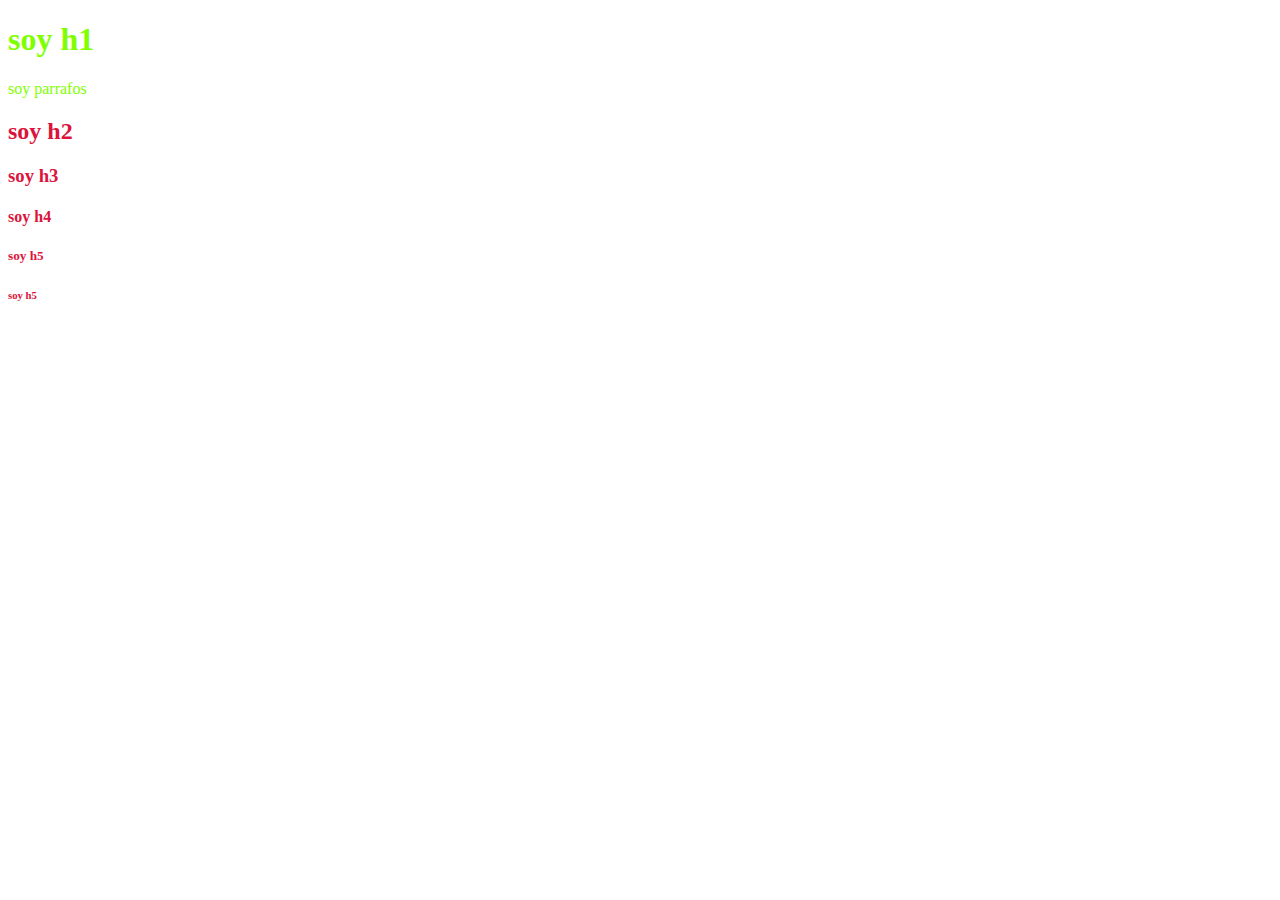
<file: Html_CSS/index.html>
<!DOCTYPE html>
<html lang="es">
<head>
    <meta charset="UTF-8">
    <meta name="viewport" content="width=device-width, initial-scale=1.0">
    <title>Mi Titulo</title>
  <link rel="stylesheet" href="estilos.css">
</head>
<body>
    <div>
        <h1>soy h1</h1>
        <p>soy parrafos</p>
        <div class="segundodiv">
            <h2>soy h2</h2>
            <h3>soy h3</h3>
        </div>
    </div>
    <div class="segundodiv">
        <h4>soy h4</h4>
        <h5>soy h5</h5>
        <h6>soy h5</h6>
    </div>
    
  
</body>
</html>
</file>
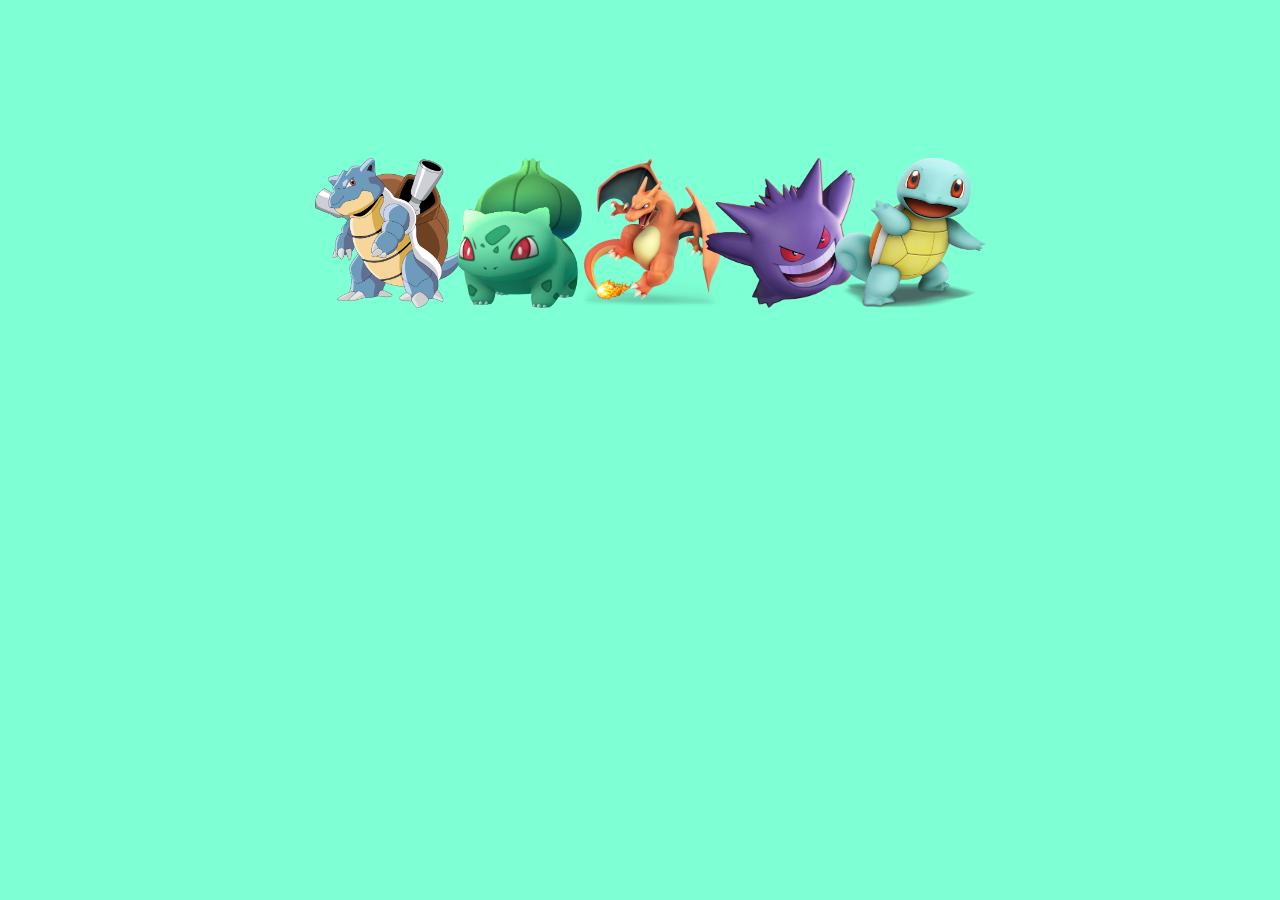
<file: Html_CSS/2 Imagenes Apiladas/index.html>
<!DOCTYPE html>
<html lang="es">
<head>
    <meta charset="UTF-8">
    <meta name="viewport" content="width=device-width, initial-scale=1.0">
    <title>Document</title>
    <link rel="stylesheet" href="style.css">
    <link href="https://fonts.googleapis.com/icon?family=Material+Icons"
      rel="stylesheet">


</head>

<body>
    <div class="imagenes-container">
        <div class="image">
            <img src="img/blastoise.png" alt="blastoise">
            <SPan class="nombre">
                <span class="text">blastoise</span>
            </SPan>
        </div>
        <div class="image">
            <img src="img/bulbasaur.png" alt="bulbasaur">
            <SPan class="nombre">
                <span class="text">bulbasau</span>
            </SPan>
        </div>
       <div class="image">
            <img src="img/charizard.png" alt="charizard">
            <SPan class="nombre">
                <span class="text">charizard pokemon</span>
            </SPan>
        </div>
        <div class="image">
            <img src="img/gengar.png" alt="gengar">
            <SPan class="nombre">
                <span class="text">gengar</span>
            </SPan>
        </div>
        <div class="image">
            <img src="img/squirtle.png" alt="">
            <SPan class="nombre">
                <span class="text">squirtle</span>
            </SPan>
        </div>
    </div>
   
</body>
</html>
</file>
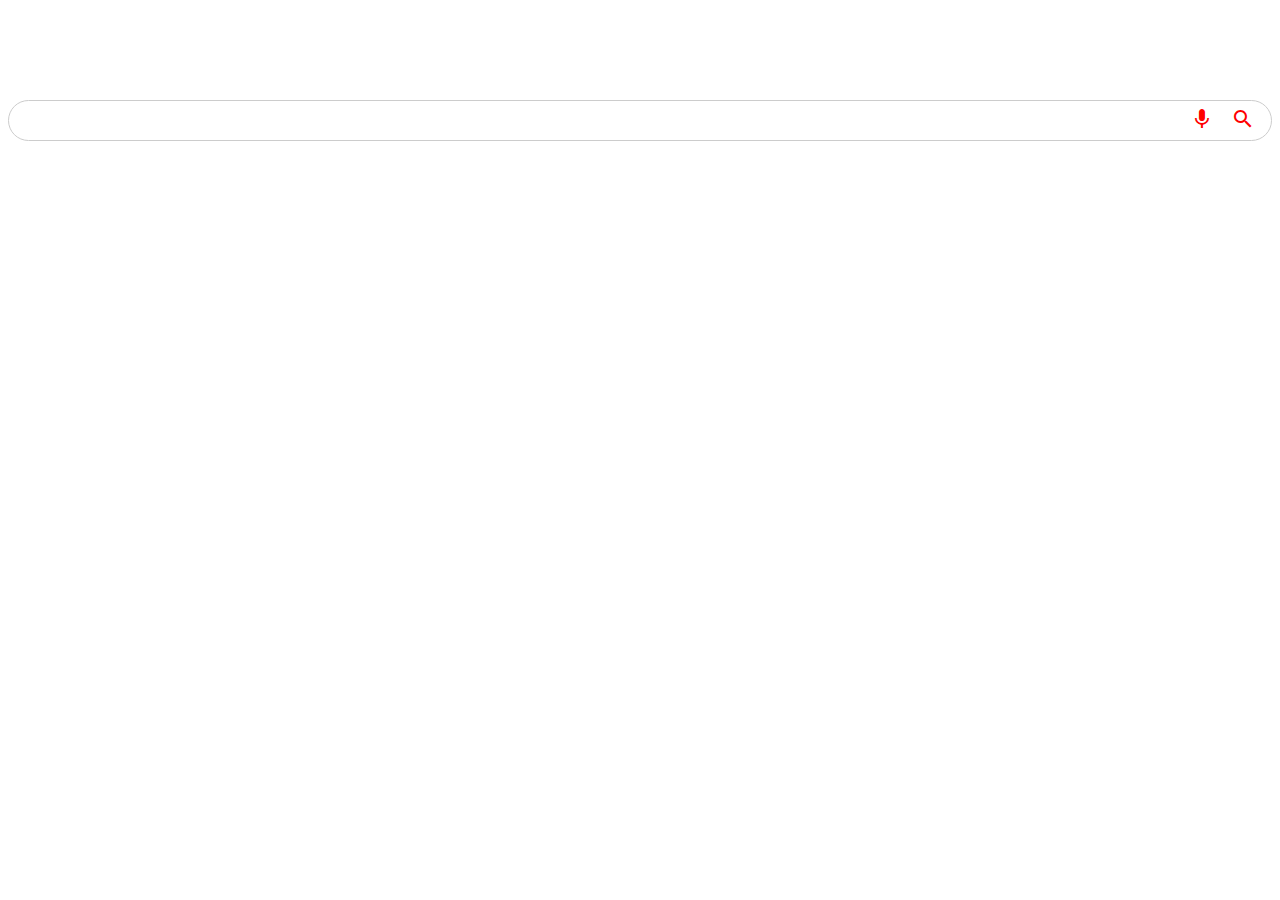
<file: Html_CSS/3 Barra busqueda/index.html>
<!DOCTYPE html>
<html lang="es">
<head>
    <meta charset="UTF-8">
    <meta name="viewport" content="width=device-width, initial-scale=1.0">
    <title>Barra de Navegacion</title>
    <link rel="stylesheet" href="style.css">
    <link href="https://fonts.googleapis.com/icon?family=Material+Icons"
      rel="stylesheet">
    <link rel="shortcut icon" href="img/charizard.png">
</head>
<body>
    <div class="search-bar">
        <input type="text">    
        <div class="actions">
            <button><span class="material-icons">mic</span></button>
            <button><span class="material-icons">search</span></button>
        </div>
    </div>
</body>
</html>
</file>
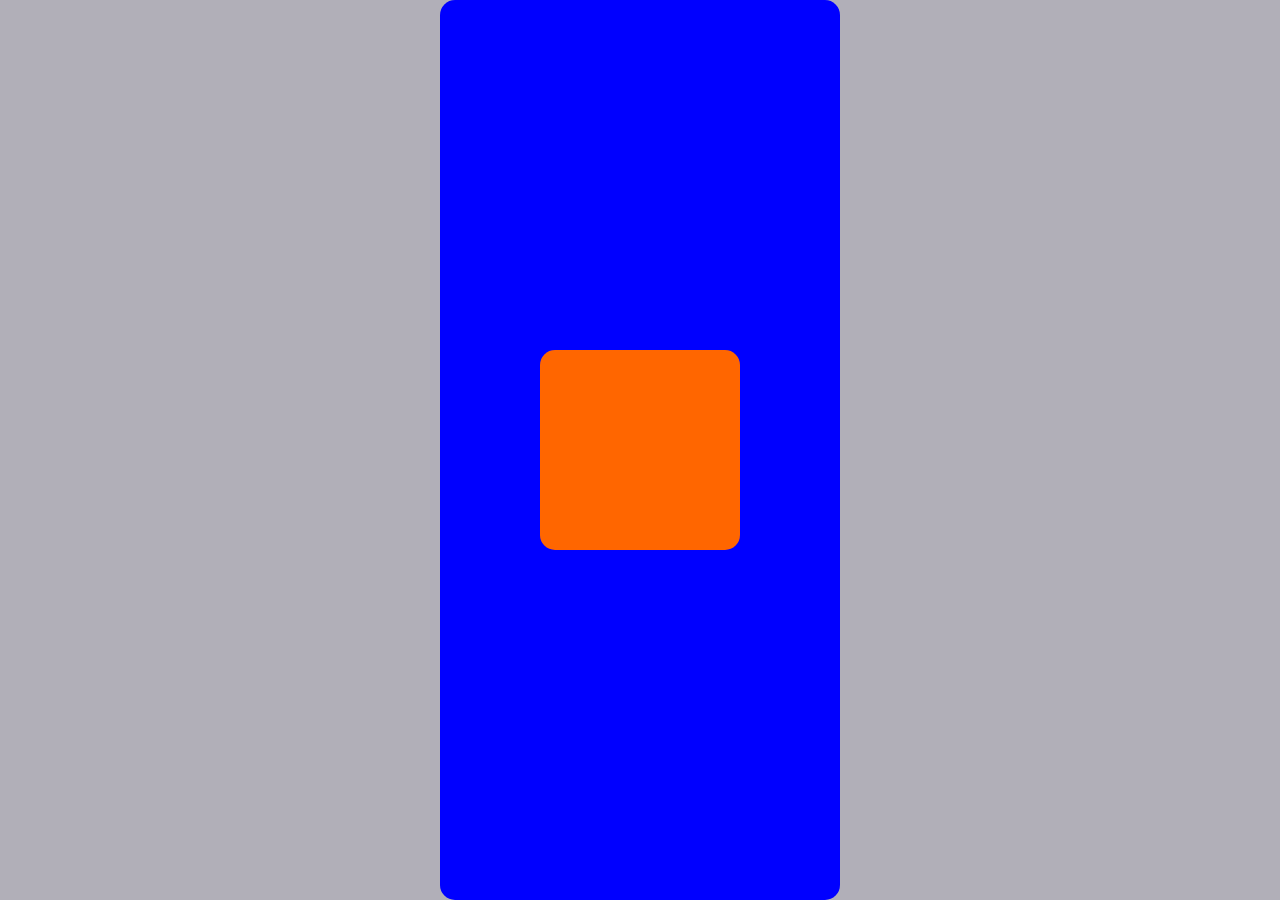
<file: Html_CSS/0 Teoria/Flex/index.html>
<!DOCTYPE html>
<html lang="es">
<head>
    <meta charset="UTF-8">
    <meta name="viewport" content="width=device-width, initial-scale=1.0">
    <title>Mi primera paginas</title>
  <link rel="stylesheet" href="estilos.css">
</head>
<body>
    
    <div class="container2">
      <div class="boxcontainer">
           <div class="uno"></div>
      </div>
    </div>


    <!--
    <div class="container">
      <div class="uno"></div>
      <div class="dos"></div>
      <div class="tres"></div>
    </div>
    -->




  <!--<p>Lorem, ipsum dolor sit amet consectetur 
    adipisicing elit. Possimus obcaecati dolorem 
    eius, iure sapiente sed fugiat atque! Ipsum 
    dolorem maxime <span>consequatur blanditiis harum 
    doloremque recusandae! </span> Eos officiis ipsam 
    obcaecati eius?</p>

    <div class="padre">
        <div class="hijo">
        
        </div>
    </div> -->
    
   <!--  <h3>hola mundo h3 este es el link https://www.youtube.com/watch?v=AXPASVeX74o</h3>
    <h4>hola mundo h4</h4>
    <h5>hola mundo h5</h5>
    <h6>hola mundo h6</h6>
    <p>Lorem ipsum dolor sit amet consectetur adipisicing elit. Sapiente, <br> officia deleniti aut et porro iusto dolorum molestias <br> pariatur quaerat, <br> reiciendis voluptates corrupti fugiat eum, earum magni nostrum. Eos, ab assumenda.</p>
    <p title="hola">hola desde <br> vs code</p>
    <img src="[data-uri]">
    <link rel="stylesheet" href="">
    <a href="https://es.wikipedia.org/wiki/Imagen">Wikipedia</a> 
   --> 
</body>
</html>
</file>
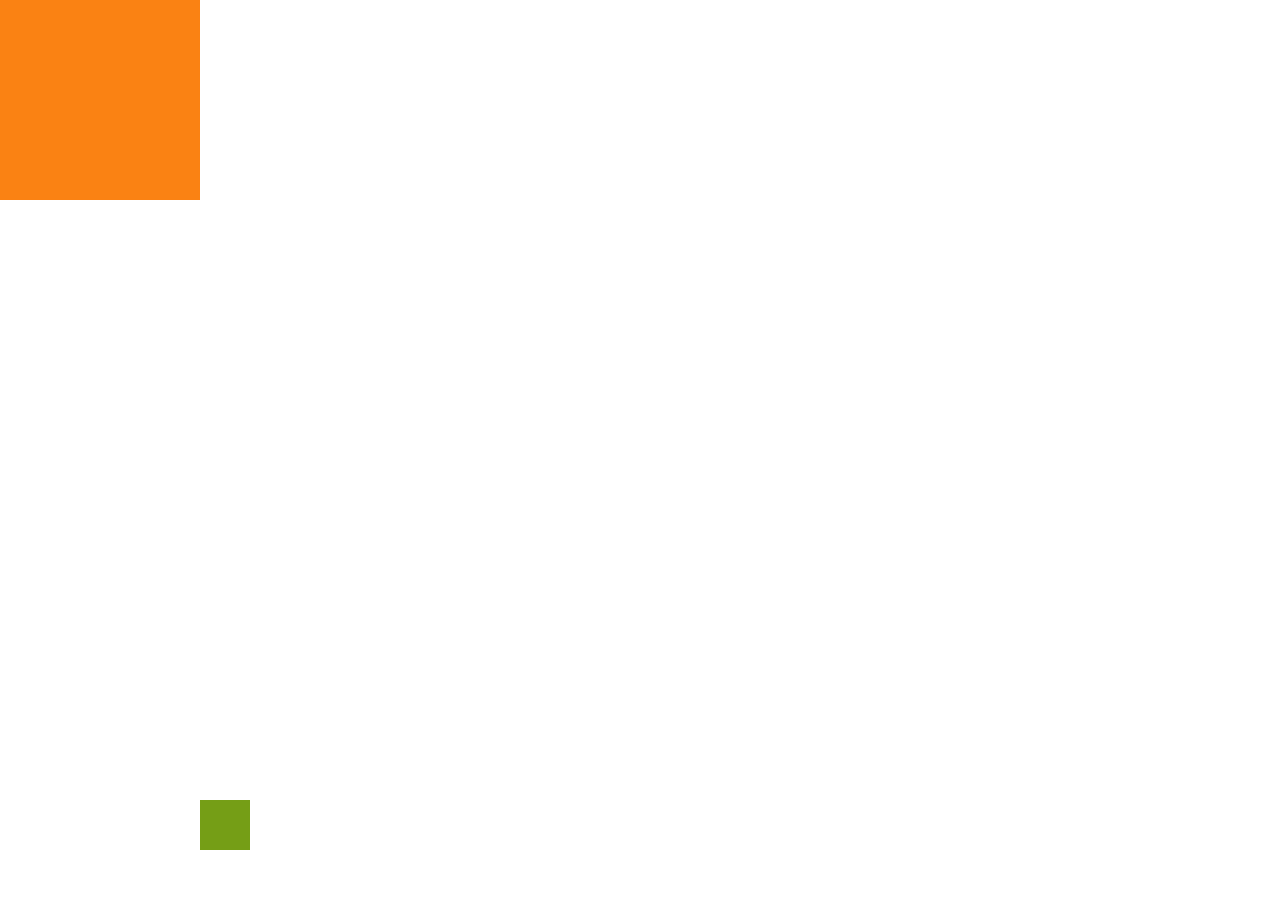
<file: Html_CSS/0 Teoria/Posicion/index.html>
<!DOCTYPE html>
<html lang="es">
<head>
    <meta charset="UTF-8">
    <meta name="viewport" content="width=device-width, initial-scale=1.0">
    <title>Mi primera paginas</title>
  <link rel="stylesheet" href="estilos.css">
</head>
<body>
    
    <div class="padre"></div>
    <div class="hijo"></div>
    <div class="hijo"></div>
    <div class="hijo"></div>
    <div class="hijo"></div>
    

    <!--
    <div class="container">
      <div class="uno"></div>
      <div class="dos"></div>
      <div class="tres"></div>
    </div>
    -->




  <!--<p>Lorem, ipsum dolor sit amet consectetur 
    adipisicing elit. Possimus obcaecati dolorem 
    eius, iure sapiente sed fugiat atque! Ipsum 
    dolorem maxime <span>consequatur blanditiis harum 
    doloremque recusandae! </span> Eos officiis ipsam 
    obcaecati eius?</p>

    <div class="padre">
        <div class="hijo">
        
        </div>
    </div> -->
    
   <!--  <h3>hola mundo h3 este es el link https://www.youtube.com/watch?v=AXPASVeX74o</h3>
    <h4>hola mundo h4</h4>
    <h5>hola mundo h5</h5>
    <h6>hola mundo h6</h6>
    <p>Lorem ipsum dolor sit amet consectetur adipisicing elit. Sapiente, <br> officia deleniti aut et porro iusto dolorum molestias <br> pariatur quaerat, <br> reiciendis voluptates corrupti fugiat eum, earum magni nostrum. Eos, ab assumenda.</p>
    <p title="hola">hola desde <br> vs code</p>
    <img src="[data-uri]">
    <link rel="stylesheet" href="">
    <a href="https://es.wikipedia.org/wiki/Imagen">Wikipedia</a> 
   --> 
</body>
</html>
</file>
<file: Html_CSS/estilos.css>
div{
    color: chartreuse;
}
.segundodiv{
    color: crimson;
}
</file>
<file: Html_CSS/2 Imagenes Apiladas/style.css>
body{
    font-family: sans-serif;
    background-color: aquamarine;

}
.imagenes-container{
   display: flex;
   justify-content: center;
   align-items: center;
   height: 50vh;
   
}
.imagenes-container .image{
    position: relative;
    margin-right: -20px;
    display: inline-flex;
    flex-direction: column;
}
.imagenes-container .image img{
    width: 150px;
    height: 150px;
    transition: transform 0.32s raise ease-in-out;
    

}
.imagenes-container .image .nombre{
    position: absolute;
    background-color: black;
    border-radius: 5px;
    color: white;
    display: none;
    min-width: 100px;
    width: 150px;
    top: -55px;
    padding: 10px 15px;

}
.imagenes-container .image:hover .nombre{
    display: flex;
    transform:translateY(-20px)
}

.imagenes-container .image .nombre .text{
    display:inline-block;
    text-overflow:ellipsis;
    overflow: hidden;
    white-space:narrow;
    margin: 0 auto;
    width: 150px;
    text-align: center;
    box-sizing: border-box;
}


.imagenes-container .image:hover .nombre {
    display: inline-block;
}


.imagenes-container .image .nombre::before {
    content: --;
    position: absolute;
    width: 1px;
    height: 1px;
    left: 40%;
    bottom: -20px;
    border-top: 100px solid 
    black;
    border-left: 10px solid transparent;
    border-right: 10px solid transparent;
    border-bottom: 10px solid transparent;

}
.imagenes-container .image:hover img{
    transform: translateY(-3px);
}
@media (max-width:680px) {
    .imagenes-container{
        flex-direction: column;
        height: 180vh;
    }
}
</file>
<file: Html_CSS/3 Barra busqueda/style.css>
.material-icons {
    font-family: 'Material Icons';
    font-weight: normal;
    font-style: normal;
    font-size: 24px;  /* Preferred icon size */
    display: inline-block;
    line-height: 1;
    text-transform: none;
    letter-spacing: normal;
    word-wrap: normal;
    white-space: nowrap;
    direction: ltr;
  
    /* Support for all WebKit browsers. */
    -webkit-font-smoothing: antialiased;
    /* Support for Safari and Chrome. */
    text-rendering: optimizeLegibility;
  
    /* Support for Firefox. */
    -moz-osx-font-smoothing: grayscale;
  
    /* Support for IE. */
    font-feature-settings: 'liga';
  }

  .search-bar{
    border: solid 1px #ccc;
    border-radius: 30px;
    display: flex;
    flex-direction: row;
    align-items: center;
    padding: 5px 10px;
    margin: 100px auto;

  }
  .search-bar:focus-within{
    border: solid 1px #aaa;
    box-shadow: 0px 2px 5px black;

  }
  
.search-bar input{
     border: none;
     outline: none;
     pad: 10px;
     font-size: 18px;
     flex: auto;

}
.search-bar .actions{
    display: flex;
    gap: 5px;
}

.search-bar .actions button{
    border: none;
    outline: none;
    background: none;
    cursor: pointer;
    color: red;
}
</file>
<file: Html_CSS/0 Teoria/Flex/estilos.css>
h3{
    color: rgb(226, 43, 43);
}
p{
    color: blue;
}
div{
    color: brown;
}
body{
    margin: 0;
    padding: 0;
    box-sizing: border-box;
    font-family: sans-serif;
    background: black;
}



.container2{
    background: #b1afb8;
    display: flex;
    justify-content: center; /*centra los elementos de izquierda a derecha*/
    align-items: center;     /*ordena los elementos de arriba a abajo*/
    height: 100vh;           /*vh, que el container invada el 100% de la pantalla*/
}
.boxcontainer{
    background: blue;
    height: 400px;
    width: 400px;
    display: flex;
    justify-content: center; /*centra los elementos de izquierda a derecha*/
    align-items: center;     /*ordena los elementos de arriba a abajo*/
    height: 100vh;           /*vh, que el container invada el 100% de la pantalla*/
    border-radius: 15px;
}
.uno{
    background: #eb8220;
    height: 400px;
    width: 400px;
    border-radius: 15px;


}











.container{
    background: #7a135120;
    display: flex;
    justify-content: space-between;
    align-items: center;
    height: 100vh;        /*aqui es 100 al tamaño de la pantalla*/
    flex-wrap: wrap;      /*aqui cuando haya uno que no quepa lo pone en la fila siguiente si si hacer reponsive*/
    gap: 50px;            /*espacio entre elementos en forma automatica*/
}
.uno{
    background: rgb(255, 102, 0);
    width: 200px;
    height: 200px;
    border-radius: 15px;
}
.dos{
    background: #2250ff;
    width: 200px;
    height: 200px;
    border-radius: 15px;
}
.tres{
    background: #22a7ff;
    width: 200px;
    height: 200px;
    border-radius: 15px;
}





.padre{
    background: red;
    height: 300px;
    width: 300px;
    /*margin: 20px; se separa 20 pixels de todos los lados*/
    padding: 20px;
}
.hijo{
    height: 100px;
    width: 100px;
    background: black;
    margin: 50px 50px 100px 100px;
}
p span{
    color: rgb(255, 0, 221);

}
</file>
<file: Html_CSS/0 Teoria/Posicion/estilos.css>
body{
    margin: 0;
    padding: 0;
    box-sizing: border-box;
    font-family: sans-serif;
    background: white;
}
.padre{
    width: 200px;
    height: 200px;
    background: hsla(29, 96%, 50%, 0.945);
    position: relative;  /*se desbloquea el tipo de posicionamiento*/
    /*position: fixed;     mantiene el elemento fijo, no importa que los demas elementos se muevan*/
    right: 0;
    bottom: 0;
}
.hijo{
    width: 50px;
    height: 50px;
    background: #759e16;
    position: absolute;
    left: 200px;
    bottom: 50px;
}
</file>
